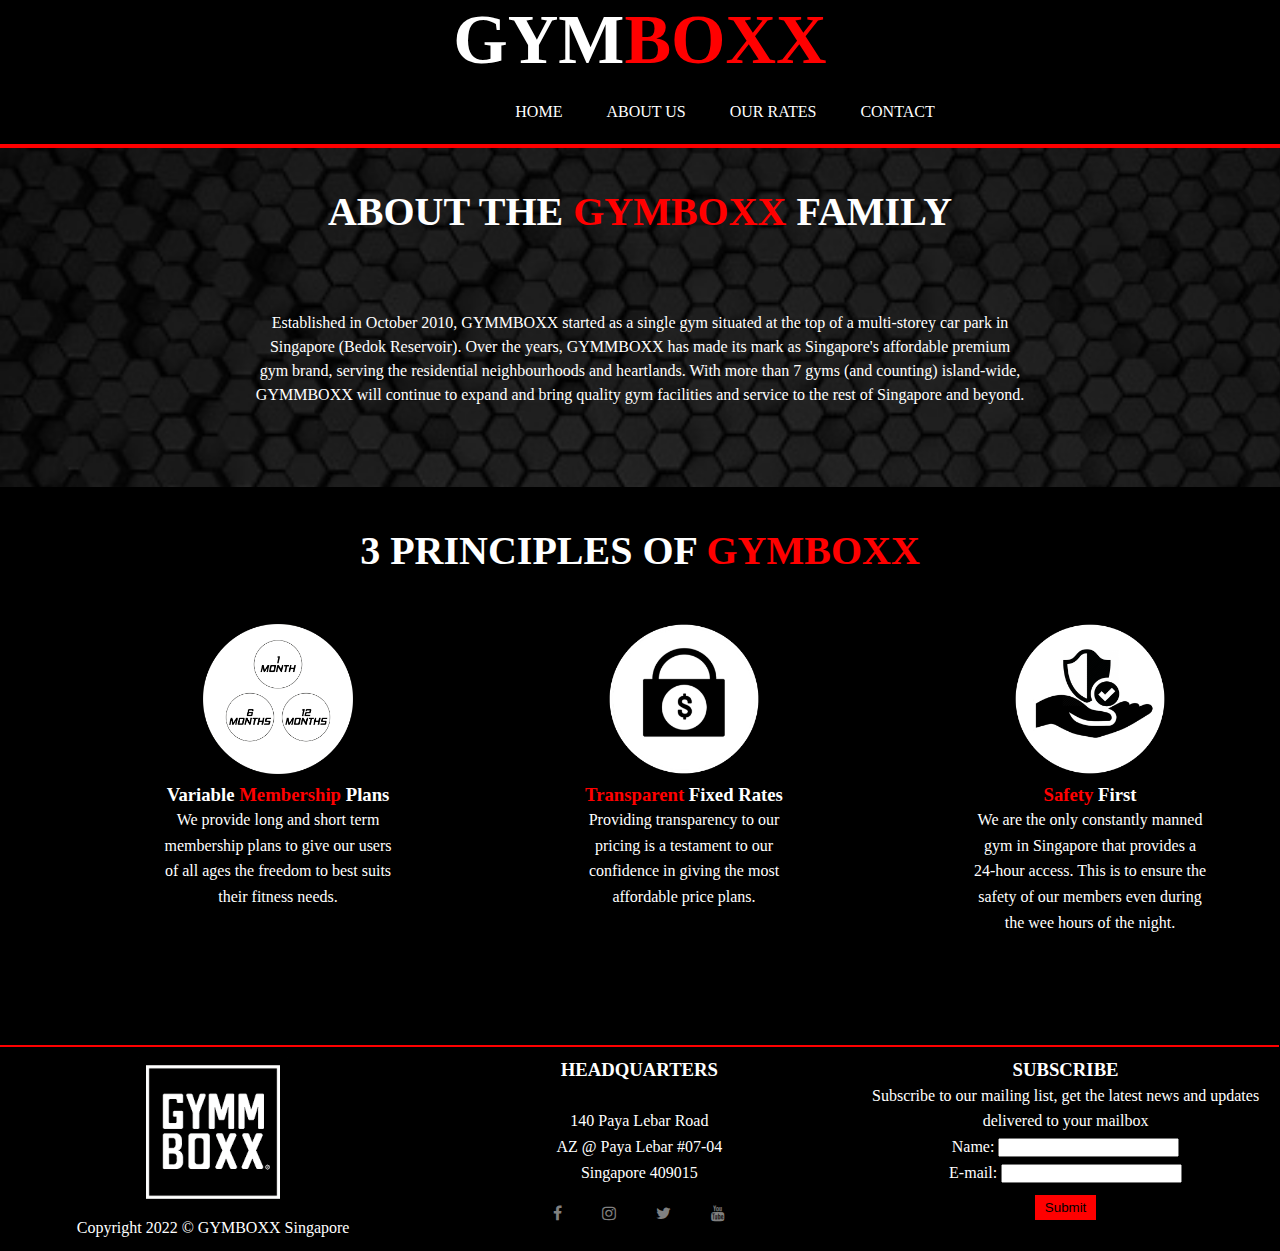
<file: about.html>
<!DOCTYPE html>
<html>
<head>
	<meta name="viewport" content="width=device-width, initial-scale=1.0">
	<link rel="stylesheet" href="styles.css">
	<link rel="stylesheet" href="https://cdnjs.cloudflare.com/ajax/libs/font-awesome/4.7.0/css/font-awesome.min.css">
</head>

<body>
	<h1 class="header">GYM<span style="color:red;">BOXX</span></h1>
		
		<div class="navbar">
			<ul>
			<li><a href="index.html" title="Home Page">HOME</a></li>
			<li><a href="about.html" title="More About Us">ABOUT US</a></li>
			<li><a href="rates.html" title="Prices">OUR RATES</a></li>
			<li><a href="contact.html" title="Contact Us">CONTACT</a></li>
			</ul>
		</div>

	<div class="box-4">
		<h2>ABOUT THE <span style="color:red;">GYMBOXX</span> FAMILY</h2><br><br>
		<p>Established in October 2010, GYMMBOXX started as a single gym situated at the top of a multi-storey car park in<br> Singapore (Bedok Reservoir). Over the years, GYMMBOXX has made its mark as Singapore's affordable premium<br> gym brand, serving the residential neighbourhoods and heartlands. With more than 7 gyms (and counting) island-wide,<br> GYMMBOXX will continue to expand and bring quality gym facilities and service to the rest of Singapore and beyond.
		</p>

	</div>

	<div class="box-5">
		<h2>3 PRINCIPLES OF <span style="color:red;">GYMBOXX</span></h2>
	</div>


		<div class="box-6">
			<img src="months.png" alt="Map" width="150" height="150">
			<h3>Variable <span style="color:red;">Membership</span> Plans</h3>
			<p>We provide long and short term membership plans to give our users of all ages the freedom to best suits their fitness needs.
			</p>
		</div>

		<div class="box-6">
			<img src="lock.png" alt="Map" width="150" height="150">
			<h3><span style="color:red;">Transparent</span> Fixed Rates</h3>
			<p>Providing transparency to our pricing is a testament to our confidence in giving the most affordable price plans.
			</p>
		</div>

		<div class="box-6">
			<img src="safety.png" alt="Map" width="150" height="150">
			<h3><span style="color:red;">Safety</span> First</h3>
			<p>We are the only constantly manned gym in Singapore that provides a 24-hour access. This is to ensure the safety of our members even during the wee hours of the night.
			</p>
		</div>

<footer class="box-3">
		<p><img src="logo.png" alt="Map" width="150" height="150">
		<p>Copyright 2022 &copy GYMBOXX Singapore
		</p>
	</footer>

	<footer class="box-3">
		<h3>HEADQUARTERS</h3><br>
		<p>140 Paya Lebar Road <br> AZ @ Paya Lebar #07-04 <br> Singapore 409015<br> <a href="https://www.facebook.com/gymmboxx/" class="fa fa-facebook"></a><a href="https://instagram.com/gymmboxx/" class="fa fa-instagram"></a><a href="https://www.twitter.com/gymmboxx/" class="fa fa-twitter"></a><a href="https://bit.ly/35T9uE0" class="fa fa-youtube"></a>
		</p>
	</footer>

	<footer class="box-3">
		<h3>SUBSCRIBE</h3>
		<p>Subscribe to our mailing list, get the latest news and updates delivered to your mailbox
		</p>
	<form action="/action_page.php">
			<label>Name: </label>
			<input type="text" name="name"><br>
			<label>E-mail: </label>
			<input type="text" name="e-mail"><br>
			<input class="button" type="submit" value="Submit">
	</form>
</footer>






</body>
</html>
</file>
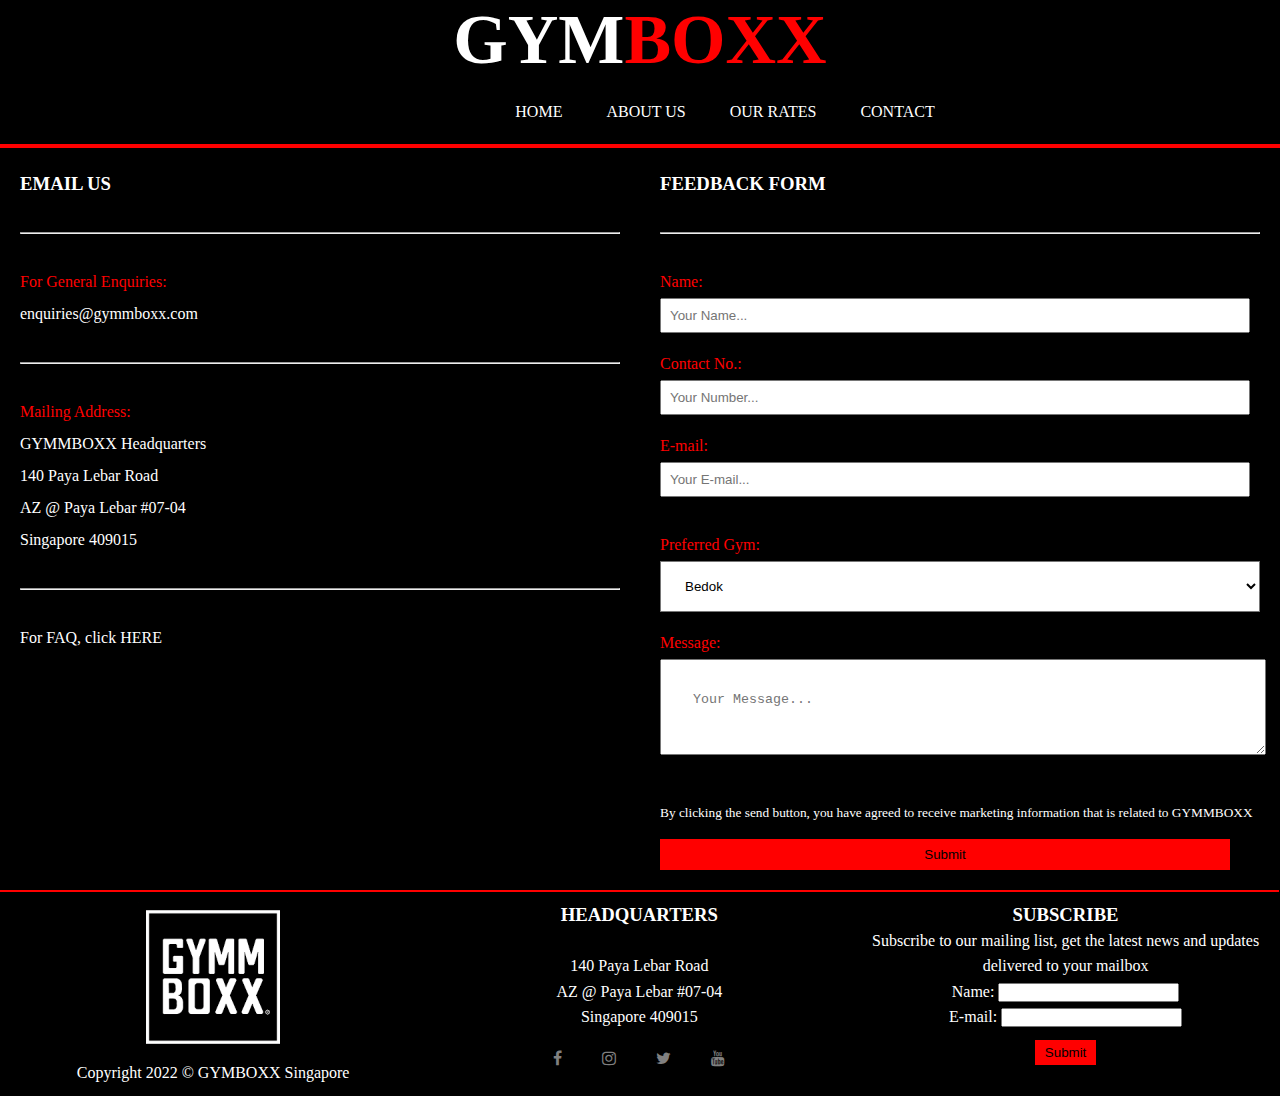
<file: contact.html>
<!DOCTYPE html>
<html>
<head>
	<meta name="viewport" content="width=device-width, initial-scale=1.0">
	<link rel="stylesheet" href="styles.css">
	<link rel="stylesheet" href="https://cdnjs.cloudflare.com/ajax/libs/font-awesome/4.7.0/css/font-awesome.min.css">
</head>

<body>
	<h1 class="header">GYM<span style="color:red;">BOXX</span></h1>
		
		<div class="navbar">
			<ul>
			<li><a href="index.html" title="Home Page">HOME</a></li>
			<li><a href="about.html" title="More About Us">ABOUT US</a></li>
			<li><a href="rates.html" title="Prices">OUR RATES</a></li>
			<li><a href="contact.html" title="Contact Us">CONTACT</a></li>
			</ul>
		</div>
	<div class="box-9">
		<h3>EMAIL US</h3>
<br>
<hr>
<br>
		<p><span style="color:red;">For General Enquiries:</span><br>enquiries@gymmboxx.com
			</p>
<br>
<hr>
<br>
		<p><span style="color:red;">Mailing Address:</span><br>GYMMBOXX Headquarters<br>140 Paya Lebar Road<br>AZ @ Paya Lebar #07-04<br>Singapore 409015
		</p>
<br>
<hr>
<br>
		<p>For FAQ, click <a href="https://gymmboxx.com/faqs/">HERE</a></p>
	</div>

	<div class="box-9">
		<h3>FEEDBACK FORM</h3>
<br>
<hr>
<br>
	<form class="feedback">
	<form action="/action_page.php">
		<div class="form-group">
			<label><span style="color:red;">Name: </span></label>
			<input type="text" name="name" placeholder="Your Name..."><br>
		</div>		
		<div class="form-group">
			<label><span style="color:red;">Contact No.: </span></label>
			<input type="text" name="number" placeholder="Your Number..."><br>
		</div>
		<div class="form-group">
			<label><span style="color:red;">E-mail: </span></label>
			<input type="text" name="e-mail" placeholder="Your E-mail..."><br><br>
		<div class="form-group">
			<label><span style="color:red;">Preferred Gym: </span></label>
			<select id="gyms" name="gyms"><br>
 				 <option value="be">Bedok</option>
 				 <option value="ta">Tampines</option>
 				 <option value="bi">Bishan</option>
 				 <option value="ju">Jurong</option>
 				 <option value="kh">Keat Hong</option>
 				 <option value="kb">Kebun Baru</option>
 				 <option value="ca">Canberra</option>
 				 <option value="ci">Ci Yuan</option>
 				 </select>
		</div>
		<div class="form-group">
			<label><span style="color:red;">Message: </span></label>
			<textarea name="message" placeholder="Your Message..."></textarea>
		</div>
		</div>
	<p><small>By clicking the send button, you have agreed to receive marketing information that is related to GYMMBOXX</small></p>
			<input class="button" type="submit" value="Submit">
	</form>
	</form>
	</div>

<footer class="box-3">
		<p><img src="logo.png" alt="Map" width="150" height="150">
		<p>Copyright 2022 &copy GYMBOXX Singapore
		</p>
	</footer>

	<footer class="box-3">
		<h3>HEADQUARTERS</h3><br>
		<p>140 Paya Lebar Road <br> AZ @ Paya Lebar #07-04 <br> Singapore 409015<br> <a href="https://www.facebook.com/gymmboxx/" class="fa fa-facebook"></a><a href="https://instagram.com/gymmboxx/" class="fa fa-instagram"></a><a href="https://www.twitter.com/gymmboxx/" class="fa fa-twitter"></a><a href="https://bit.ly/35T9uE0" class="fa fa-youtube"></a>
		</p>
	</footer>

	<footer class="box-3">
		<h3>SUBSCRIBE</h3>
		<p>Subscribe to our mailing list, get the latest news and updates delivered to your mailbox
		</p>
	<form action="/action_page.php">
			<label>Name: </label>
			<input type="text" name="name"><br>
			<label>E-mail: </label>
			<input type="text" name="e-mail"><br>
			<input class="button" type="submit" value="Submit">
	</form>
	</footer>











</body>
</html>
</file>
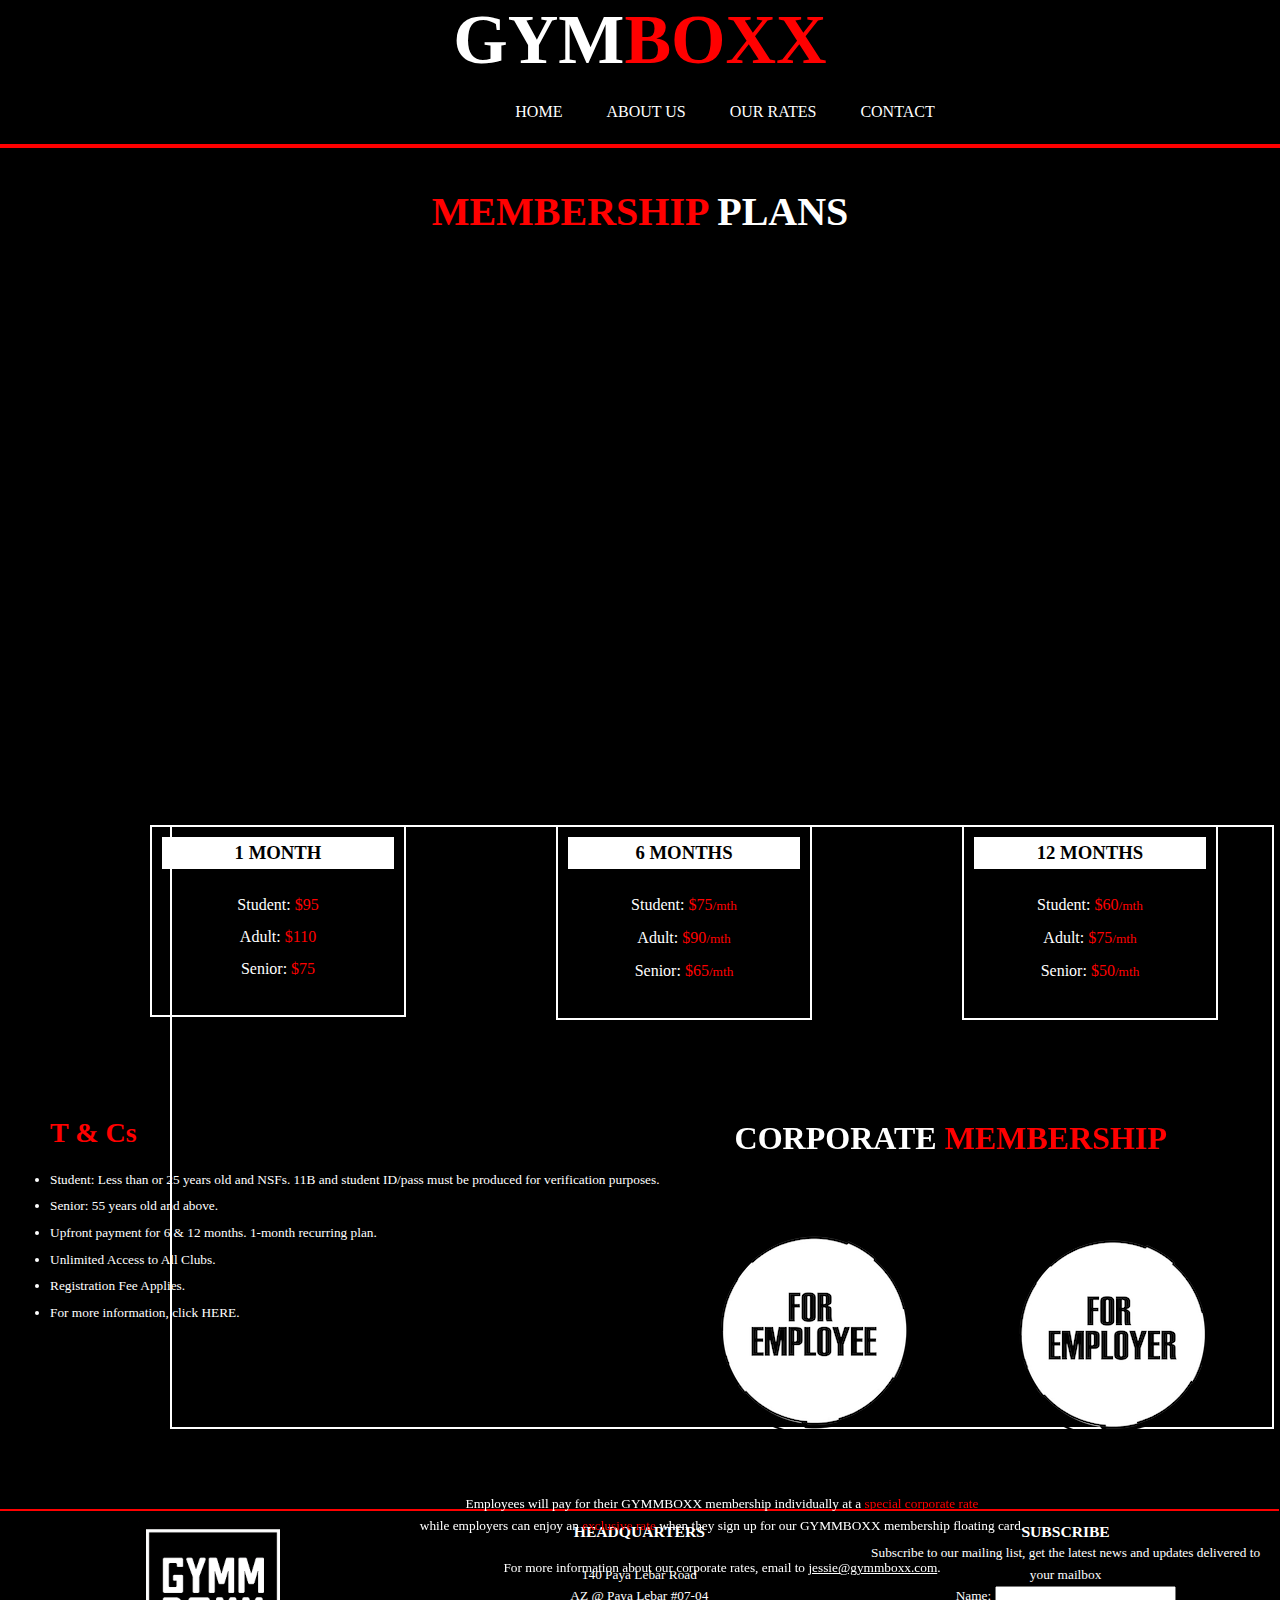
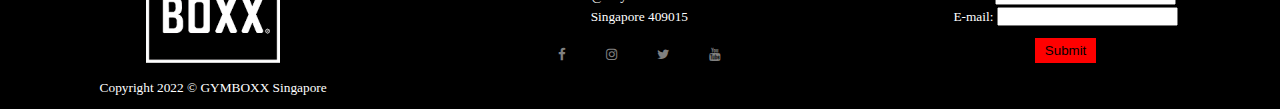
<file: rates.html>
<!DOCTYPE html>
<html>
<head>
	<meta name="viewport" content="width=device-width, initial-scale=1.0">
	<link rel="stylesheet" href="styles.css">
	<link rel="stylesheet" href="https://cdnjs.cloudflare.com/ajax/libs/font-awesome/4.7.0/css/font-awesome.min.css">
</head>

<body>
	<h1 class="header">GYM<span style="color:red;">BOXX</span></h1>
		
		<div class="navbar">
			<ul>
			<li><a href="index.html" title="Home Page">HOME</a></li>
			<li><a href="about.html" title="More About Us">ABOUT US</a></li>
			<li><a href="rates.html" title="Prices">OUR RATES</a></li>
			<li><a href="contact.html" title="Contact Us">CONTACT</a></li>
			</ul>
		</div>

	<div class="box-5">
		<h2><span style="color:red;">MEMBERSHIP</span> PLANS</h2>
	</div>


	<div class="box-7">
		<h3><span style="color:black;">1 MONTH</span></h3>
		<p>Student: <span style="color:red;">$95</span><br>Adult: <span style="color:red;">$110</span><br>Senior: <span style="color:red;">$75</span>
			</p>
	</div>

	<div class="box-7">
		<h3><span style="color:black;">6 MONTHS</span></h3>
		<p>Student: <span style="color:red;">$75<small>/mth</small></span><br>Adult: <span style="color:red;">$90<small>/mth</small></span><br>Senior: <span style="color:red;">$65<small>/mth</small></span>
		</p>
	</div>

	<div class="box-7">
		<h3><span style="color:black;">12 MONTHS</span></h3>
		<p>Student: <span style="color:red;">$60<small>/mth</small></span><br>Adult: <span style="color:red;">$75<small>/mth</small></span><br>Senior: <span style="color:red;">$50<small>/mth</small</span>
		</p>
	</div>

	<div class="tnc">
		<h3><span style="color:red;">T & Cs</span></h3>
			<ul>
			<li>Student: Less than or 25 years old and NSFs. 11B and student ID/pass must be produced for verification purposes.</li>
			<li>Senior: 55 years old and above.</li>
			<li>Upfront payment for 6 & 12 months. 1-month recurring plan.</li>
			<li>Unlimited Access to All Clubs.</li>
			<li>Registration Fee Applies.</li>
			<li>For more information, click <a href="https://gymmboxx.com/wp-content/uploads/2021/12/GYMMBOXX-Membership-Terms-Conditions-2021-v10.pdf">HERE</a>.</li>
			</ul>
	</div>

	<div class="box-8">
		<h2>CORPORATE <span style="color:red;">MEMBERSHIP</span></h2>
		<p><img src="employee.png" alt="Map" width="300" height="300"><img src="employer.png" alt="Map" width="300" height="300"><br>Employees will pay for their GYMMBOXX membership individually at a <span style="color:red;">special corporate rate</span><br> while employers can enjoy an <span style="color:red;">exclusive rate</span> when they sign up for our GYMMBOXX membership floating card.<br><br>For more information about our corporate rates, email to <u>jessie@gymmboxx.com</u>.
		</p>
	</div>

<footer class="box-3">
		<p><img src="logo.png" alt="Map" width="150" height="150">
		<p>Copyright 2022 &copy GYMBOXX Singapore
		</p>
	</footer>

	<footer class="box-3">
		<h3>HEADQUARTERS</h3><br>
		<p>140 Paya Lebar Road <br> AZ @ Paya Lebar #07-04 <br> Singapore 409015<br> <a href="https://www.facebook.com/gymmboxx/" class="fa fa-facebook"></a><a href="https://instagram.com/gymmboxx/" class="fa fa-instagram"></a><a href="https://www.twitter.com/gymmboxx/" class="fa fa-twitter"></a><a href="https://bit.ly/35T9uE0" class="fa fa-youtube"></a>
		</p>
	</footer>

	<footer class="box-3">
		<h3>SUBSCRIBE</h3>
		<p>Subscribe to our mailing list, get the latest news and updates delivered to your mailbox
		</p>
	<form action="/action_page.php">
			<label>Name: </label>
			<input type="text" name="name"><br>
			<label>E-mail: </label>
			<input type="text" name="e-mail"><br>
			<input class="button" type="submit" value="Submit">
	</form>
	</footer>


















</body>
</html>
</file>
<file: styles.css>
*{
	padding: 0;
	margin: 0;
}


body {
	background-color: black;
	color: white;
	font-family: verdana;
}

a{
	text-decoration: none;
	color: white;
}

a:hover{
	color: red;
}

a:active{
	color: red;
}

a:visited{
	color: darkred
}



.header{
	font-size: 70px;
	text-align: center;
}

.navbar{
	width: 1450px;
	position: -webkit-sticky; /* Safari */
	position: sticky;
	top: 0;
	text-align: center;
	line-height: 4em;
	border-bottom: 4px red solid;
}


.navbar ul{
	list-style-type: none;
	overflow: hidden;
	background-color: black


}
.navbar li{
	display: inline;
	padding: 20px;

}

.box-1{
	background-image: url("gymboxxhome.jpg");
	background-repeat: no-repeat;
	background-size: 1450px 800px;
}

.box-1 p{
	text-align: center;
	font-size: 160px;
	padding: 140px;
	text-shadow: 4px 4px red;
}

.box-2{
	line-height: 1.6em;
	width: 33.3%;
	border: 2px solid red;
	padding: 10px;
	float: left;
	box-sizing: border-box;
}

.box-2 h3{
	color: red;
	padding-bottom: 20px;
	font-size: 28px;
}

.locations{
	margin-top: 80px;
	margin-left: 20px;
}

.locations h2{
	color: red;
	font-size: 28px;
	padding: 10px;
}

.locations p{
	width: 90%;
	line-height:1.6em;
	padding: 20px;
}

.locations ul{
	line-height: 2em;
	padding: 20px;
}

.locations img{
	float: right;
	padding-left: 100px;
}

.box-3{
	line-height: 1.6em;
	width: 33.3%;
	padding: 10px;
	float: left;
	box-sizing: border-box;
	border-top: 2px solid red;
	text-align: center
}

.button{
	background-color: red;
	border: none;
	padding: 5px 10px;
	margin-top: 10px;
}

.button:hover{
	background-color: darkred;
}

.box-4{
	background-image: url("bkgrnd.jpg");
	background-repeat: no-repeat;
	background-size: 1450px 800px;
}

.box-4 h2{
	text-align: center;
	font-size: 40px;
	padding: 40px;
}

.box-4 p{
	text-align:center;
	line-height: 1.5em;
	padding-bottom: 80px;
}

.box-5 h2{
	text-align: center;
	font-size: 40px;
	padding: 40px;
}

.box-6{
	line-height: 1.6em;
	width: 20%;
	padding: 10px;
	float: left;
	box-sizing: border-box;
	text-align: center;
	margin-left: 150px;
	margin-bottom: 100px;

}

.box-7{
	line-height: 2em;
	width: 20%;
	padding: 10px;
	float: left;
	box-sizing: border-box;
	text-align: center;
	margin-left: 150px;
	margin-bottom: 100px;
	border: 2px solid white;
}

.box-7 h3{
	background-color: white;
}

.box-7 p{
	padding-top: 20px;
	padding-bottom: 20px;
}

.tnc{
	float: left;
	line-height: 2em;
	padding-left: 50px;
}

.tnc h3{
	font-size: 28px;
	padding-bottom: 20px;
}

.box-8{
	width: 1100px;
	height: 600px;
	border: 2px solid white;
	margin-top: 550px;
	margin-left: 170px;
	margin-bottom: 80px;
	position: relative;
}

.box-8 h2{
	text-align: center;
	font-size: 32px;
	padding: 30px;
}	

.box-8 p{
	text-align:center;
	line-height: 1.6em;
}

.box-9{
	line-height: 2em;
	width: 50%;
	padding: 20px;
	float: left;
	box-sizing: border-box;
	text-align: left;

}

.feedback label{
	display: block;
}

.feedback input{
	padding: 8px;
	width: 95%;
}

.feedback textarea{
	padding: 32px;
	width: 90%;
	
}

.form-group{
	padding-bottom: 15px;
}

select{
	width: 100%;
	padding: 16px 20px;
	background-color: white;
}

.fa {
  font-size: 10px;
  width: 50px
  text-align: center;
  text-decoration: none;
  margin: 20px 20px;
}

.fa:hover {
    color: red;
    font-size: 150%;
}

.fa-facebook {
  background: black;
  color: grey;
}

.fa-instagram {
  background: black;
  color: grey;
}

.fa-twitter {
  background: black;
  color: grey;
}

.fa-youtube {
  background: black;
  color: grey;
}

.video{
	margin-left: 150px;
}
</file>
